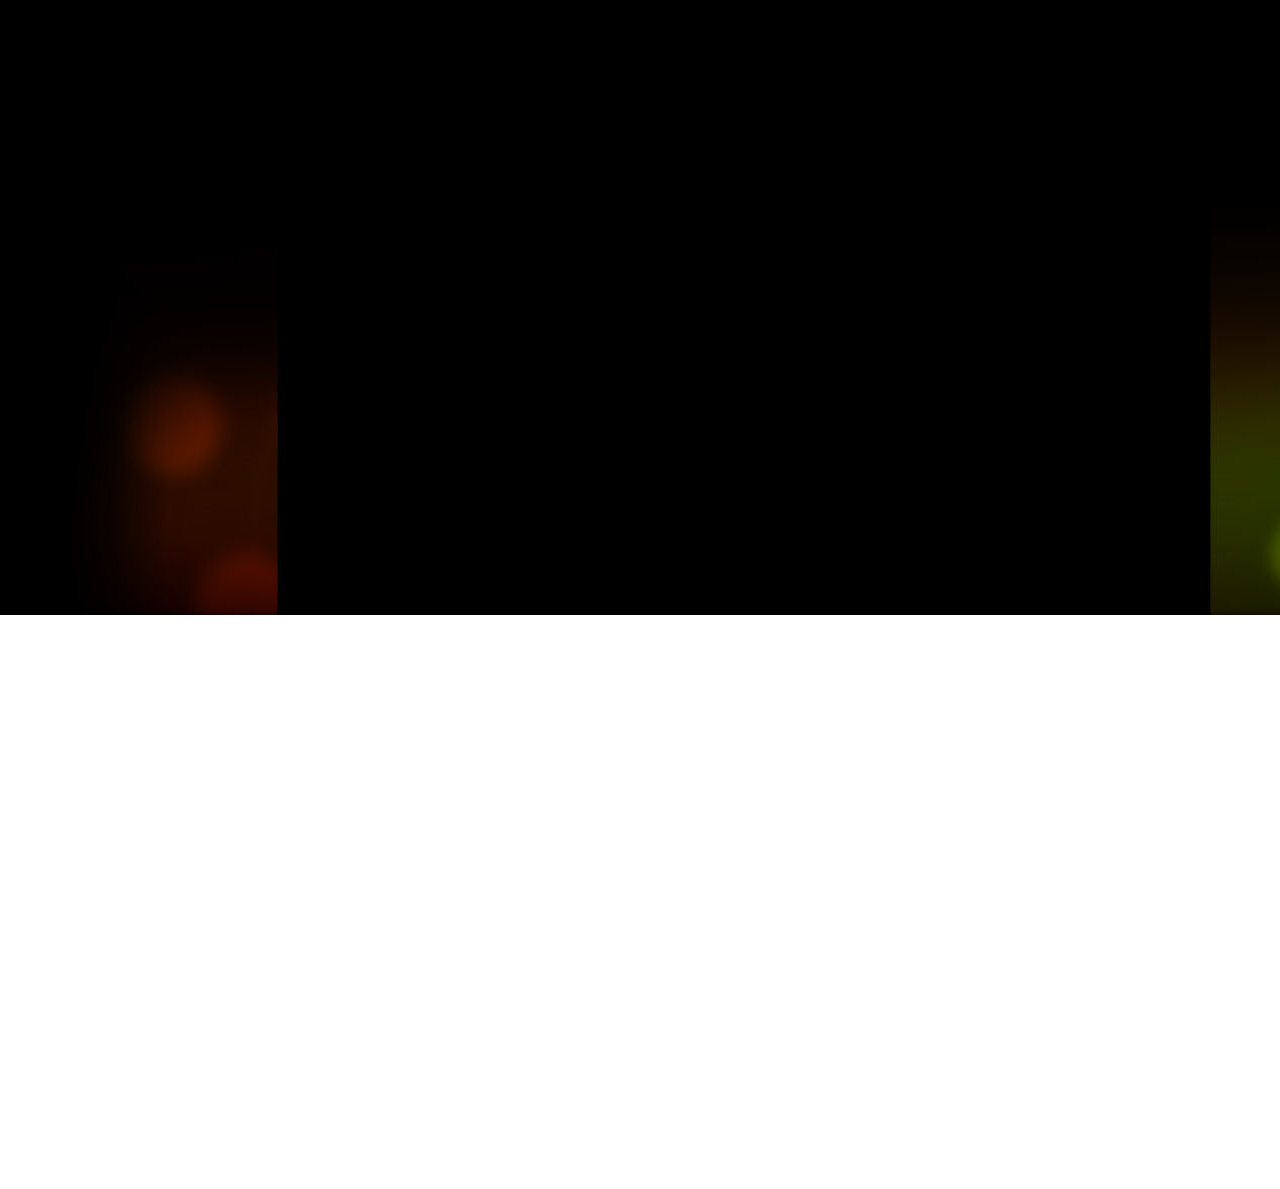
<file: index.html>
<!doctype html><html class="" lang=""><head>
    <meta charset="UTF-8">
    <!-- generator meta tag -->
    <!-- leave this for stats and Silex version check -->
    <meta name="generator" content="Silex v2.2.14">
    <!-- End of generator meta tag -->
    <script src="https://editor.silex.me/static/2.12/jquery.js"></script>
    
    
    <script src="https://editor.silex.me/static/2.12/front-end.js"></script>
    <link rel="stylesheet" href="https://editor.silex.me/static/2.12/normalize.css">
    <link rel="stylesheet" href="https://editor.silex.me/static/2.12/front-end.css">

    
    <script class="silex-script"></script>
    
    <title> - Welcome to Microsoft Showcase</title>
    

    
<link href="https://fonts.googleapis.com/css?family=Roboto" rel="stylesheet" class="silex-custom-font"><meta name="viewport" content="width=device-width, initial-scale=1"><script src="js/script.js"></script><link href="css/styles.css" rel="stylesheet"><style>body { opacity: 0; transition: .25s opacity ease; }</style></head>

<body class="body-initial all-style enable-mobile prevent-resizable prevent-selectable editable-style silex-runtime silex-published" data-current-page="page-welcome-to-microsoft-showcase">
    









    <section class="container-element editable-style silex-id-1478366444112-1 section-element prevent-resizable page-page-1 page-welcome-to-microsoft-showcase paged-element paged-element-visible">
        <div class="editable-style silex-element-content silex-id-1478366444112-0 container-element website-width"></div>
    </section>
    <section class="container-element editable-style silex-id-1474394621033-3 section-element prevent-resizable page-page-1 page-welcome-to-microsoft-showcase paged-element paged-element-visible">
        
    <div class="editable-style silex-element-content silex-id-1474394621032-2 container-element website-width selected"></div><div class="editable-style image-element silex-id-1656157504852-3"><img src="assets/bg_stage_bottom.png"></div></section>
    <section class="container-element editable-style silex-id-1478366450713-3 section-element prevent-resizable page-page-1 page-welcome-to-microsoft-showcase paged-element paged-element-visible">
        <div class="editable-style silex-element-content silex-id-1478366450713-2 container-element website-width">

            
        </div>
    </section>
















<div class="editable-style image-element silex-id-1656157295739-0"></div><div class="editable-style image-element silex-id-1656157328413-1"></div></body></html>
</file>
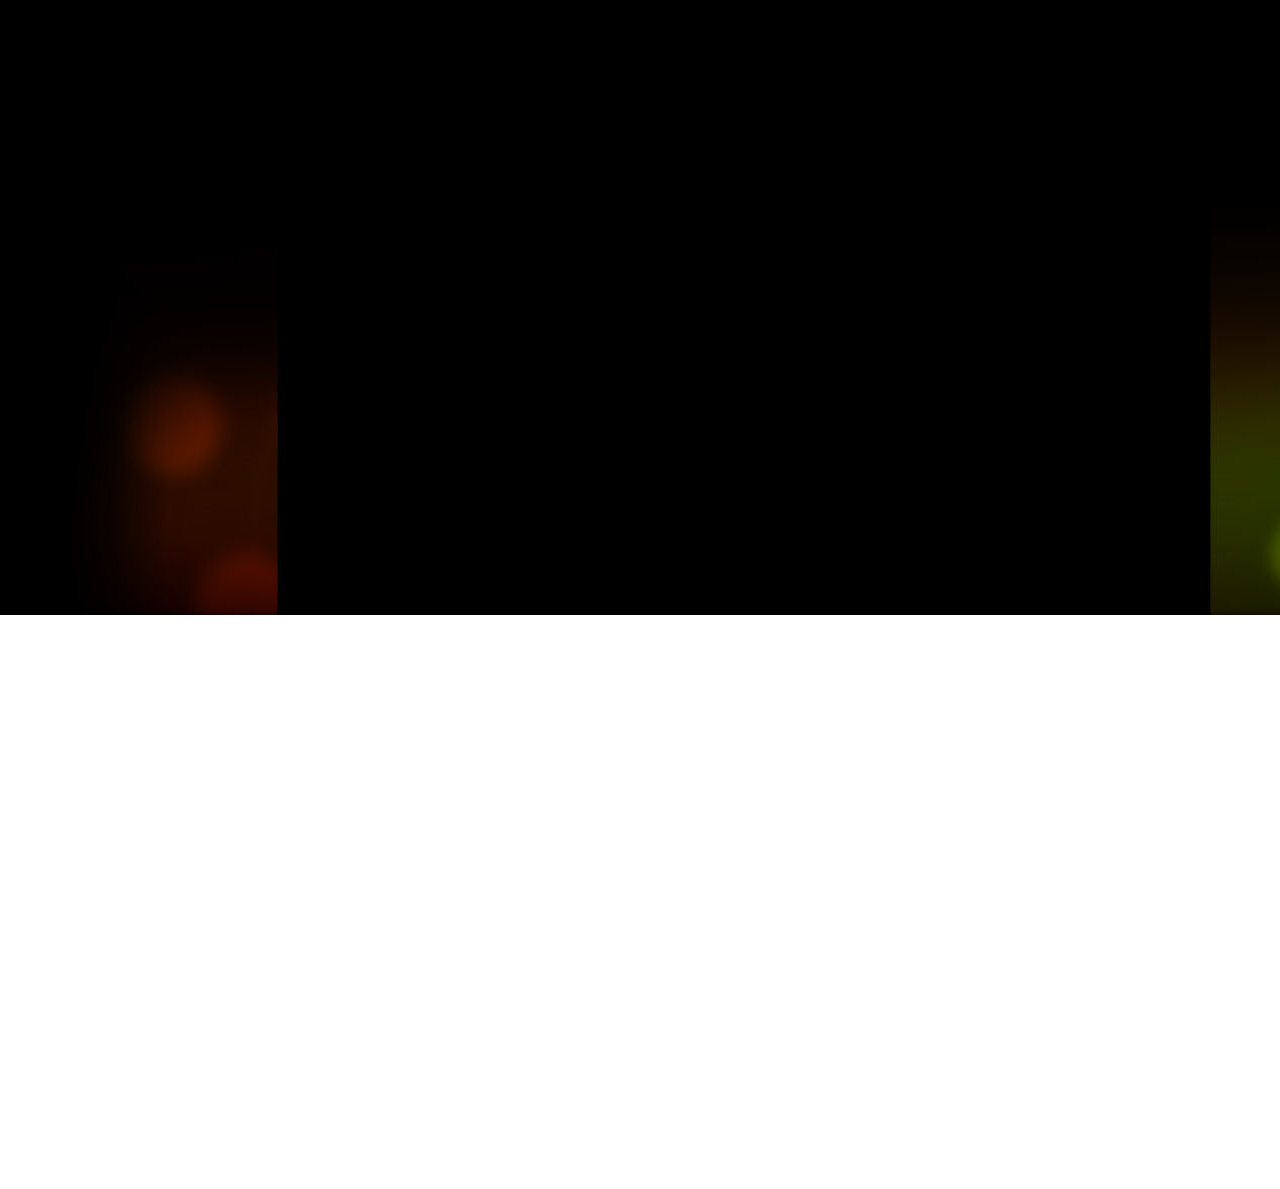
<file: hompage.html>
<!DOCTYPE html><html class="" lang=""><head><script type="text/javascript" class="silex-json-styles" data-silex-static="">
    window.silex = window.silex || {}
    window.silex.data = {"site":{"width":1200},"pages":[{"id":"page-welcome-to-microsoft-showcase","displayName":"Welcome to Microsoft Showcase","link":{"linkType":"LinkTypePage","href":"#!page-welcome-to-microsoft-showcase"},"canDelete":true,"canProperties":true,"canMove":true,"canRename":true,"opened":false}]}</script>
    <meta charset="UTF-8">
    <!-- generator meta tag -->
    <!-- leave this for stats and Silex version check -->
    <meta name="generator" content="Silex v2.2.14">
    <!-- End of generator meta tag -->
    <script type="text/javascript" src="https://editor.silex.me/static/2.12/jquery.js" data-silex-static=""></script>
    <script type="text/javascript" src="https://editor.silex.me/static/2.12/jquery-ui.js" data-silex-static="" data-silex-remove-publish=""></script>
    <script type="text/javascript" src="https://editor.silex.me/static/2.12/pageable.js" data-silex-static="" data-silex-remove-publish=""></script>
    <script type="text/javascript" src="https://editor.silex.me/static/2.12/front-end.js" data-silex-static=""></script>
    <link rel="stylesheet" href="https://editor.silex.me/static/2.12/normalize.css" data-silex-static="">
    <link rel="stylesheet" href="https://editor.silex.me/static/2.12/front-end.css" data-silex-static="">

    <style class="silex-style"></style>
    <script type="text/javascript" class="silex-script"></script>
    <style class="silex-inline-styles">.body-initial {background-color: rgba(255,255,255,1); position: static;}.silex-id-1478366444112-1 {background-color: transparent; position: static; margin-top: -1px;}.silex-id-1478366444112-0 {background-color: transparent; min-height: 100px; position: relative; margin-left: auto; margin-right: auto;}.silex-id-1474394621033-3 {position: static; margin-top: -1px;}.silex-id-1474394621032-2 {background-color: transparent; min-height: 600px; position: relative; margin-left: auto; margin-right: auto;}.silex-id-1478366450713-3 {background-color: transparent; position: static; margin-top: -1px;}.silex-id-1478366450713-2 {background-color: transparent; min-height: 100px; position: relative; margin-left: auto; margin-right: auto;}.silex-id-1656157295739-0 {width: 100px; height: 100px; position: absolute;}.silex-id-1656157328413-1 {width: 100px; height: 100px; position: absolute;}.silex-id-1656157504852-3 {width: 2364px; height: 1189px; position: absolute; top: 0px; left: -6px;}@media only screen and (max-width: 480px) {}</style>
    <title></title>
    

    
<link href="https://fonts.googleapis.com/css?family=Roboto" rel="stylesheet" class="silex-custom-font"><meta name="viewport" content="width=device-width, initial-scale=1"><style class="silex-style-settings">.website-width {width: 1200px;}@media (min-width: 481px) {.silex-editor {min-width: 1400px;}}</style><style class="silex-prodotype-style" data-style-id="all-style">.text-element > .silex-element-content {font-family: 'Roboto', sans-serif; color: #070707; background-color: #070707;}</style></head>

<body data-silex-id="body-initial" class="body-initial all-style enable-mobile prevent-resizable prevent-selectable editable-style silex-runtime" data-silex-type="container-element" style="">
    









    <section data-silex-type="container-element" class="container-element editable-style silex-id-1478366444112-1 section-element prevent-resizable page-page-1 page-welcome-to-microsoft-showcase paged-element" data-silex-id="silex-id-1478366444112-1">
        <div data-silex-type="container-element" class="editable-style silex-element-content silex-id-1478366444112-0 container-element website-width" data-silex-id="silex-id-1478366444112-0"></div>
    </section>
    <section data-silex-type="container-element" class="container-element editable-style silex-id-1474394621033-3 section-element prevent-resizable page-page-1 page-welcome-to-microsoft-showcase paged-element" data-silex-id="silex-id-1474394621033-3">
        
    <div data-silex-type="container-element" class="editable-style silex-element-content silex-id-1474394621032-2 container-element website-width selected" data-silex-id="silex-id-1474394621032-2"></div><div data-silex-type="image-element" class="editable-style image-element silex-id-1656157504852-3" data-silex-id="silex-id-1656157504852-3" style=""><img src="bg_stage_bottom.png"></div></section>
    <section data-silex-type="container-element" class="container-element editable-style silex-id-1478366450713-3 section-element prevent-resizable page-page-1 page-welcome-to-microsoft-showcase paged-element" data-silex-id="silex-id-1478366450713-3">
        <div data-silex-type="container-element" class="editable-style silex-element-content silex-id-1478366450713-2 container-element website-width" data-silex-id="silex-id-1478366450713-2">

            
        </div>
    </section>
















<div data-silex-type="image-element" class="editable-style image-element silex-id-1656157295739-0" data-silex-id="silex-id-1656157295739-0"></div><div data-silex-type="image-element" class="editable-style image-element silex-id-1656157328413-1" data-silex-id="silex-id-1656157328413-1"></div></body></html>
</file>
<file: css/styles.css>
.body-initial {background-color: rgba(255,255,255,1); position: static;}.silex-id-1478366444112-1 {background-color: transparent; position: static; margin-top: -1px;}.silex-id-1478366444112-0 {background-color: transparent; min-height: 100px; position: relative; margin-left: auto; margin-right: auto;}.silex-id-1474394621033-3 {position: static; margin-top: -1px;}.silex-id-1474394621032-2 {background-color: transparent; min-height: 600px; position: relative; margin-left: auto; margin-right: auto;}.silex-id-1478366450713-3 {background-color: transparent; position: static; margin-top: -1px;}.silex-id-1478366450713-2 {background-color: transparent; min-height: 100px; position: relative; margin-left: auto; margin-right: auto;}.silex-id-1656157295739-0 {width: 100px; height: 100px; position: absolute;}.silex-id-1656157328413-1 {width: 100px; height: 100px; position: absolute;}.silex-id-1656157504852-3 {width: 2364px; height: 1189px; position: absolute; top: 0px; left: -6px;}@media only screen and (max-width: 480px) {}
.website-width {width: 1200px;}@media (min-width: 481px) {.silex-editor {min-width: 1400px;}}
.text-element > .silex-element-content {font-family: 'Roboto', sans-serif; color: #070707; background-color: #070707;}body.silex-runtime {opacity: 1;}
</file>
